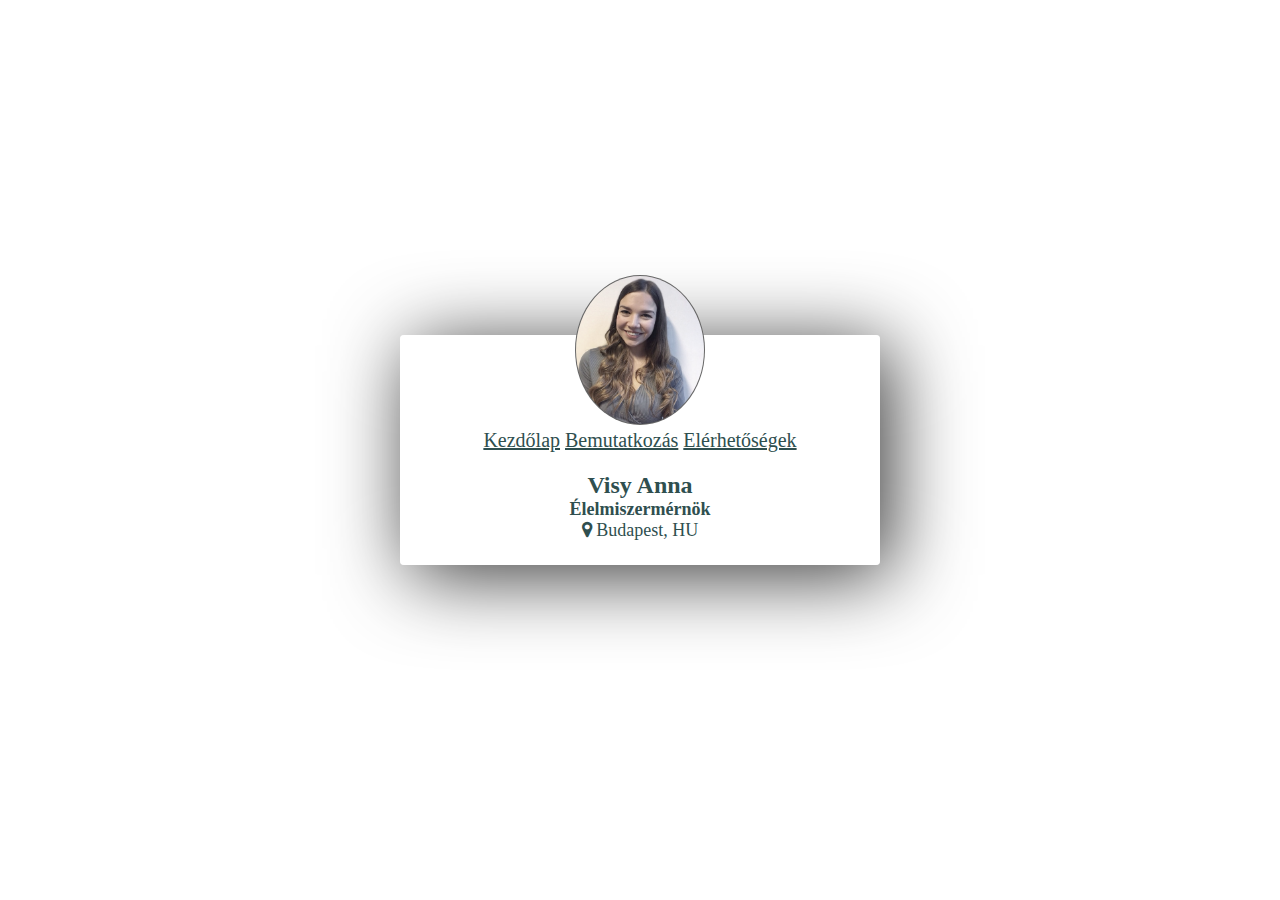
<file: index.html>
<!DOCTYPE html>
<html lang="hu">
<head>
  <meta charset="utf-8">
  <meta name="viewport" content="width=device-width">
  <title>Visy Anna</title>
  <link href="https://maxcdn.bootstrapcdn.com/font-awesome/4.7.0/css/font-awesome.min.css" rel="stylesheet">
  <link rel="stylesheet" type="text/css" href="main.css">
  <link rel="stylesheet" type="text/css" href="magamrol.css">
  <link rel="stylesheet" type="text/css" href="elerhetosegek.css">
</head>
<body>
  <div class="profile-card">
    <div class="head">
      <div class="profile-image">
        <img src="assets/profilkep.png" alt="Visy Anna">
      </div>
            <div class="menupontok">
 <ul>
  <li><a href="index.html" class="valaszt">Kezdőlap</a></li>
  <li><a href="magamrol.html" class="valaszt">Bemutatkozás</a></li>
  <li><a href="elerhetosegek.html" class="valaszt">Elérhetőségek</a></li>
  </ul>
    </div>
      <div class="name-headline">
        <h1>Visy Anna</h1>
        <h2>Élelmiszermérnök</h2>
        <p><i class="fa fa-map-marker"></i> Budapest, HU</p>
      </div>
    </div>
  </div>
</body>
</html>
</file>
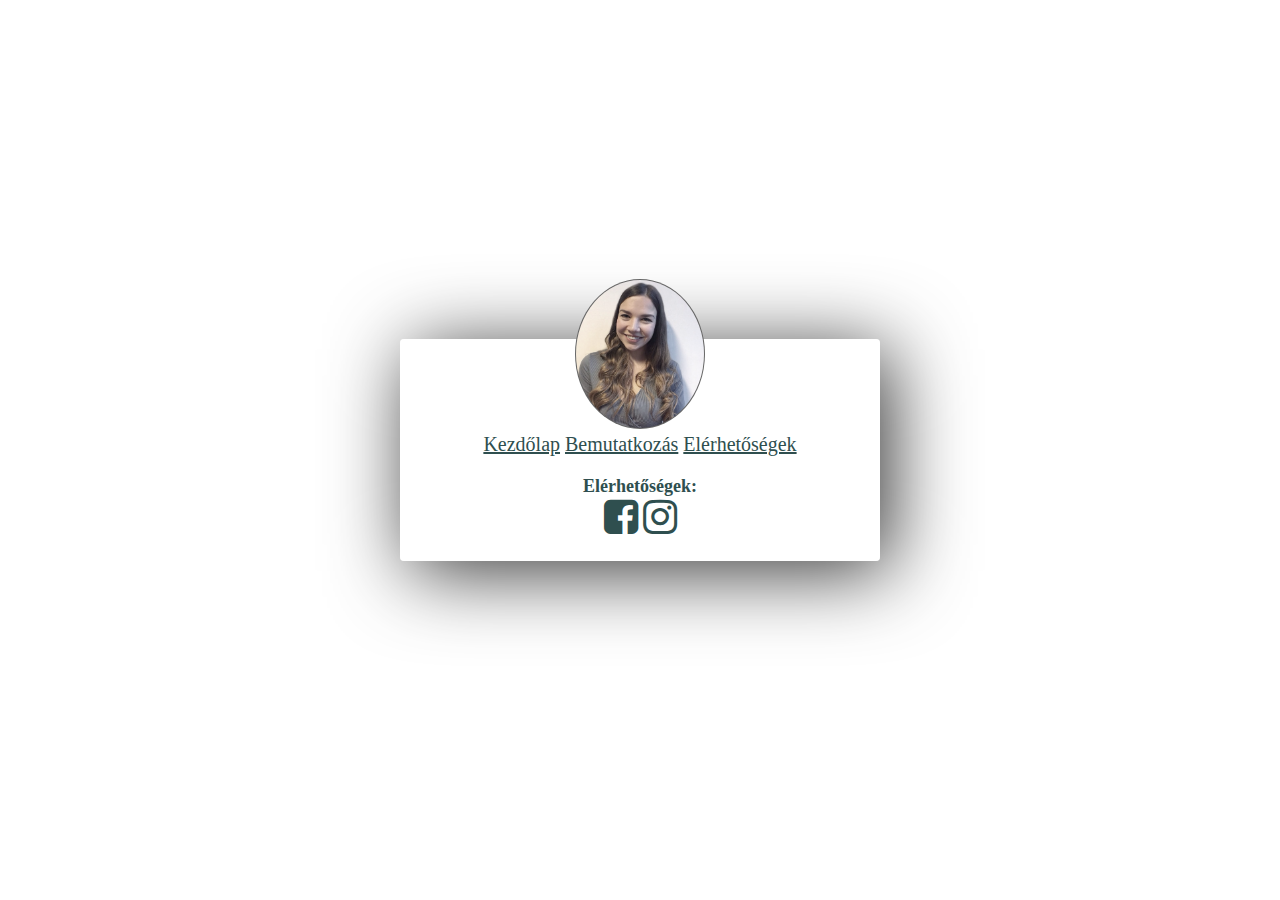
<file: elerhetosegek.html>
<!DOCTYPE html>
<html lang="hu">
<head>
  <meta charset="utf-8">
  <meta name="viewport" content="width=device-width">
  <title>Visy Anna</title>
  <link href="https://maxcdn.bootstrapcdn.com/font-awesome/4.7.0/css/font-awesome.min.css" rel="stylesheet">
  <link rel="stylesheet" type="text/css" href="elerhetosegek.css">
  <link rel="stylesheet" type="text/css" href="main.css">
  <link rel="stylesheet" type="text/css" href="magamrol.css">
</head>
<body>
  <div class="profile-card">
    <div class="head">
      <div class="profile-image">
        <img src="assets/profilkep.png" alt="Visy Anna">
      </div>
            <div class="menupontok">
 <ul>
  <li><a href="index.html" class="valaszt">Kezdőlap</a></li>
  <li><a href="magamrol.html" class="valaszt">Bemutatkozás</a></li>
  <li><a href="elerhetosegek.html" class="valaszt">Elérhetőségek</a></li>
  </ul>
    </div>
      <section class="links">
        <h2>Elérhetőségek:</h2>
        <ul>
          <li><a href="https://www.facebook.com/#" title="Facebook" class="social-icon"><i class ="fa fa-2x fa-facebook-square" aria-hidden="true"></i></a></li>
          <li><a href="https://instagram.com/#" title="Instagram" class="social-icon"><i class="fa fa-2x fa-instagram" aria-hidden="true"></i></a></li>
        </ul>
      </section>
    </div>
  </div>
</body>
</html>
</file>
<file: main.css>
/* Background colors for containers */

/*
.profile-card {
  background-color: hsla(60, 100%, 50%, .4);
}

.head {
  background-color: hsla(120, 100%, 50%, .4);
}

.content {
  background-color: hsla(120, 100%, 50%, .4);
}

.profile-image {
  background-color: hsla(300, 100%, 50%, .4);
}

.name-headline {
  background-color: hsla(300, 100%, 50%, .4);
}

.about {
  background-color: hsla(300, 100%, 50%, .4);
}

.links {
  background-color: hsla(300, 100%, 50%, .4);
}

÷/

/* CSS reset */

* {
  margin: 0;
  padding: 0;
  box-sizing: border-box;
  font-size: 100%;
}

/* Positioning */

.profile-card {
  width: 480px;
  max-width: calc(100vw - 10px);
}

body {
  height: 100vh;
  display: flex;
  align-items: center;
  justify-content: center;
  background: url('https://cdn.cjr.org/wp-content/uploads/2019/07/AdobeStock_100000042-e1563305717660-686x371.jpeg') no-repeat center center fixed;
  background-size: cover;
}

.head, .links {
  text-align: center;
}

.head, .content {
  width: 80%;
  margin: 0 auto;
}

.content {
  border-top: 1px solid hsla(0, 0%, 30%, .8);
}

.head {
  margin-bottom: 5%;
}

/* Profile image */

.profile-image {
  margin-top: -60px;
}

img {
  width: 130px;
  height: 150px;
  border-radius: 50%;
  padding: 1px;
  background-color: #666;
  filter: grayscale(50%);
  transition: all 0.5s ease-in-out;
}

img:hover {
  filter: grayscale(10%);
  transform: scale(1.5);
}

.profile-card {
  background-color: hsla(0, 0%, 100%, .5);
  border-radius: 4px;
  box-shadow: hsla(0, 0%, 0%, .8) 10px 10px 80px;
}

/* Főoldal */

ul {
  list-style-type: none;
}

li {
  display: inline;
}

.menupontok {
 color: darkslategray;
 font-size: 20px;
 text-align: center;
}

.valaszt {
color: darkslategrey;
font-size: 20px;
text-align: center;
margin-bottom: 5%;
}

/* About */

h1 {
  font-size: 24px;
}
h2 {
  color: darkslategrey;
  font-size: 18px;
}
p {
  font-size: 18px;
}
.name-headline {
  color: darkslategrey;
}
</file>
<file: magamrol.css>
/* Background colors for containers */

/*
.profile-card {
  background-color: hsla(60, 100%, 50%, .4);
}

.head {
  background-color: hsla(120, 100%, 50%, .4);
}

.content {
  background-color: hsla(120, 100%, 50%, .4);
}

.profile-image {
  background-color: hsla(300, 100%, 50%, .4);
}

.name-headline {
  background-color: hsla(300, 100%, 50%, .4);
}

.about {
  background-color: hsla(300, 100%, 50%, .4);
}

.links {
  background-color: hsla(300, 100%, 50%, .4);
}

÷/

/* CSS reset */

* {
  margin: 0;
  padding: 0;
  box-sizing: border-box;
  font-size: 100%;
}

/* Positioning */

.profile-card {
  width: 480px;
  max-width: calc(100vw - 10px);
}

body {
  height: 100vh;
  display: flex;
  align-items: center;
  justify-content: center;
  background: url('https://cdn.cjr.org/wp-content/uploads/2019/07/AdobeStock_100000042-e1563305717660-686x371.jpeg') no-repeat center center fixed;
  background-size: cover;
}

.head, .links {
  text-align: center;
}

.head, .content {
  width: 80%;
  margin: 0 auto;
}

.content {
  border-top: 1px solid hsla(0, 0%, 30%, .8);
}

.head, .about {
  margin-bottom: 5%;
}
.content {
  padding: 5% 10%;
}

/* Profile image */

.profile-image {
  margin-top: -60px;
}

img {
  width: 130px;
  height: 150px;
  border-radius: 50%;
  padding: 1px;
  background-color: #666;
  filter: grayscale(50%);
  transition: all 0.5s ease-in-out;
}

img:hover {
  filter: grayscale(10%);
  transform: scale(1.5);
}

.profile-card {
  background-color: hsla(0, 0%, 100%, .5);
  border-radius: 4px;
  box-shadow: hsla(0, 0%, 0%, .8) 10px 10px 80px;
}

.menupontok {
  margin-bottom: 5%
}

.menupontok:hover {
 transform: scale(1.3);
 transition: all 0.5s ease-in-out;
 text-align: center;
}

.valaszt {
 color: darkslategrey;
 font-size: 20px;
 text-align: center;
}

.valaszt:hover {
 color: aqua;
}


/* Contact links */

ul {
  list-style-type: none;
}

li {
  display: inline;
}

/* About */

.about {
  color: darkslategrey;
  font-size: 20px;
  text-align: center;
}
h1 {
  font-size: 24px;
}
h2 {
  color: darkslategrey;
  font-size: 18px;
}
p {
  font-size: 18px;
}
</file>
<file: elerhetosegek.css>
/* Background colors for containers */

/*
.profile-card {
  background-color: hsla(60, 100%, 50%, .4);
}

.head {
  background-color: hsla(120, 100%, 50%, .4);
}

.content {
  background-color: hsla(120, 100%, 50%, .4);
}

.profile-image {
  background-color: hsla(300, 100%, 50%, .4);
}

.name-headline {
  background-color: hsla(300, 100%, 50%, .4);
}

.about {
  background-color: hsla(300, 100%, 50%, .4);
}

.links {
  background-color: hsla(300, 100%, 50%, .4);
}

÷/

/* CSS reset */

* {
  margin: 0;
  padding: 0;
  box-sizing: border-box;
  font-size: 100%;
}

/* Positioning */

.profile-card {
  width: 480px;
  max-width: calc(100vw - 10px);
}

body {
  height: 100vh;
  display: flex;
  align-items: center;
  justify-content: center;
  background: url('https://cdn.cjr.org/wp-content/uploads/2019/07/AdobeStock_100000042-e1563305717660-686x371.jpeg') no-repeat center center fixed;
  background-size: cover;
}

.head, .links {
  text-align: center;
}

.head, .content {
  width: 80%;
  margin: 0 auto;
}

.content {
  border-top: 1px solid hsla(0, 0%, 30%, .8);
}

.head, .about {
  margin-bottom: 5%;
}
.content {
  padding: 5% 10%;
}

/* Profile image */

.profile-image {
  margin-top: -60px;
}

img {
  width: 130px;
  height: 150px;
  border-radius: 50%;
  padding: 1px;
  background-color: #666;
  filter: grayscale(50%);
  transition: all 0.5s ease-in-out;
}

img:hover {
  filter: grayscale(10%);
  transform: scale(1.5);
}

.profile-card {
  background-color: hsla(0, 0%, 100%, .5);
  border-radius: 4px;
  box-shadow: hsla(0, 0%, 0%, .8) 10px 10px 80px;
}

.menupontok {
  margin-bottom: 5%
}

.menupontok:hover {
 transform: scale(1.3);
 transition: all 0.5s ease-in-out;
 text-align: center;
}

.valaszt {
 color: darkslategrey;
 font-size: 20px;
 text-align: center;
}

.valaszt:hover {
 color: aqua;
}


/* Contact links */

ul {
  list-style-type: none;
}

li {
  display: inline;
}

/* About */

.links {
  font-size: 20px;
}
.social-icon {
  color: darkslategrey;
}
.links:hover {
  transform: scale(1.3);
  transition: all 0.5s ease-in-out;
}
.social-icon:hover {
 color:aqua;
}
</file>
